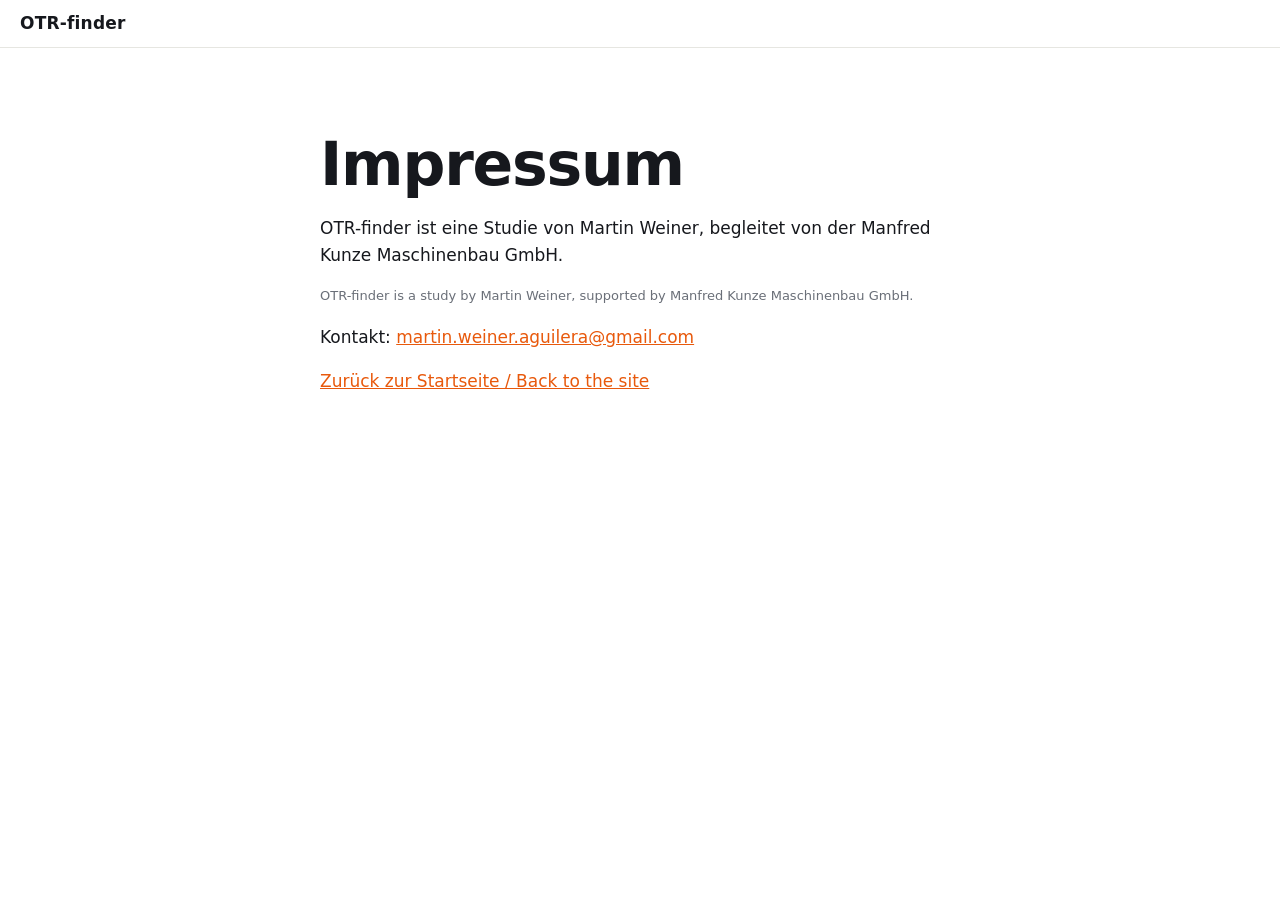
<file: impressum.html>
<!doctype html>
<html lang="de">
<head>
<meta charset="utf-8">
<meta name="viewport" content="width=device-width, initial-scale=1">
<title>Impressum – OTR-finder</title>
<meta name="robots" content="noindex">
<meta name="theme-color" content="#ffffff">
<link rel="stylesheet" href="assets/style.css?v=202610141431">
</head>
<body>
<header class="top"><a class="brand" href="index.html"><span>OTR-finder</span></a></header>
<main id="main">
<section class="band"><div class="wrap narrow">
  <h1>Impressum</h1>
  <p>OTR-finder ist eine Studie von Martin Weiner, begleitet von der Manfred Kunze Maschinenbau GmbH.</p>
  <p class="small">OTR-finder is a study by Martin Weiner, supported by Manfred Kunze Maschinenbau GmbH.</p>
  <p>Kontakt: <a href="mailto:martin.weiner.aguilera@gmail.com">martin.weiner.aguilera@gmail.com</a></p>
  <p><a href="index.html">Zurück zur Startseite / Back to the site</a></p>
</div></section>
</main>
</body>
</html>
</file>
<file: assets/style.css>
:root{--bg:#fff;--bg2:#f7f7f5;--panel:#fff;--line:#e6e6e1;--text:#16181d;--muted:#6a6f78;
--amber:#e8590c;--blue:#2563eb;--green:#16a34a;--human:#e8590c;--cand:#9ca3af;--mines:#9ca3af;--radius:14px;
--font:ui-sans-serif,system-ui,-apple-system,"Segoe UI",Roboto,"Helvetica Neue",Arial,sans-serif}
*{box-sizing:border-box}html{scroll-behavior:smooth;scroll-padding-top:70px}
body{margin:0;background:var(--bg);color:var(--text);font:16px/1.6 var(--font);-webkit-font-smoothing:antialiased}
a{color:var(--amber)}img{max-width:100%}
.skip{position:absolute;left:-999px;top:8px;background:#16181d;color:#fff;padding:8px 12px;border-radius:8px;z-index:2000}.skip:focus{left:8px}
:focus-visible{outline:2px solid var(--amber);outline-offset:2px}
.wrap{max-width:1180px;margin:0 auto;padding:0 20px}.narrow{max-width:680px}
.top{position:sticky;top:0;z-index:1500;display:flex;align-items:center;gap:20px;padding:10px 20px;background:rgba(255,255,255,.86);backdrop-filter:blur(10px);border-bottom:1px solid var(--line)}
.brand{display:flex;align-items:center;gap:8px;color:var(--amber);font-weight:700;text-decoration:none;letter-spacing:.2px}
.top nav{display:flex;gap:18px;margin-left:auto;flex-wrap:wrap}.top nav a{color:var(--muted);text-decoration:none;font-size:14px}.top nav a:hover{color:var(--text)}
.lang{display:flex;border:1px solid var(--line);border-radius:999px;overflow:hidden}
.lang button{background:none;border:0;color:var(--muted);padding:5px 11px;font:600 12px var(--font);cursor:pointer}
.lang button[aria-pressed="true"]{background:var(--amber);color:#fff}
.hero{position:relative;overflow:hidden;padding:84px 0 56px;background:radial-gradient(1200px 500px at 70% -10%,#2a1f10 0,transparent 60%),var(--bg)}
.hero-bg{position:absolute;inset:0;opacity:.35;background:
repeating-radial-gradient(circle at 78% 30%,transparent 0 22px,rgba(242,165,65,.10) 23px 24px),
repeating-radial-gradient(circle at 12% 90%,transparent 0 30px,rgba(90,169,255,.07) 31px 32px)}
.hero-inner{position:relative}
.kicker{color:var(--amber);text-transform:uppercase;letter-spacing:.14em;font-size:12px;font-weight:700;margin:0 0 12px}
h1{font-size:clamp(32px,5.4vw,60px);line-height:1.08;margin:0 0 18px;max-width:900px;letter-spacing:-.02em}
.lead{max-width:720px;color:#454a53;font-size:clamp(16px,1.6vw,19px)}
.cta{margin:26px 0 38px;display:flex;gap:12px;flex-wrap:wrap}
.btn{display:inline-block;border-radius:999px;padding:11px 22px;font:600 15px var(--font);text-decoration:none;border:1px solid var(--line);cursor:pointer}
.btn.primary{background:var(--amber);color:#fff;border-color:var(--amber)}.btn.primary:hover{filter:brightness(1.08)}
.btn.ghost{background:transparent;color:var(--text)}.btn.ghost:hover{border-color:var(--muted)}
.stats{display:grid;grid-template-columns:repeat(4,1fr);gap:14px;margin:0}
.stats div{background:rgba(23,29,38,.75);border:1px solid var(--line);border-radius:var(--radius);padding:16px 18px}
.stats dt{color:var(--muted);font-size:13px;order:2}.stats dd{margin:0;font-size:clamp(26px,3.4vw,40px);font-weight:750;color:var(--amber);font-variant-numeric:tabular-nums}
.stats div{display:flex;flex-direction:column}
.band{padding:68px 0}.band.alt{background:var(--bg2);border-block:1px solid var(--line)}
h2{font-size:clamp(24px,3vw,34px);margin:0 0 8px;letter-spacing:-.01em}h3{margin:0 0 8px;font-size:18px}
.sub{color:var(--muted);margin:0 0 26px;max-width:760px}.small{font-size:13px;color:var(--muted)}.note{font-size:13px;color:var(--muted)}
.stepper{display:grid;grid-template-columns:260px minmax(0,1.3fr) minmax(0,1fr);gap:22px;align-items:start}
.steps{display:flex;flex-direction:column;gap:8px}
.steps button{display:flex;gap:12px;align-items:center;text-align:left;background:var(--panel);border:1px solid var(--line);color:var(--muted);padding:12px 14px;border-radius:12px;font:500 14px var(--font);cursor:pointer}
.steps b{display:inline-grid;place-items:center;min-width:26px;height:26px;border-radius:50%;background:var(--line);color:var(--text);font-size:13px}
.steps button[aria-selected="true"]{color:var(--text);border-color:var(--amber)}.steps button[aria-selected="true"] b{background:var(--amber);color:#fff}
.chip{margin:0}.chip-imgs{position:relative;aspect-ratio:512/404;border-radius:var(--radius);overflow:hidden;border:1px solid var(--line);background:#f1f1ee}
.chip-imgs img{position:absolute;inset:0;width:100%;height:100%;object-fit:cover;opacity:0;transition:opacity .45s;image-rendering:auto}
.chip-imgs img.on{opacity:1}.chip figcaption{font-size:12px;color:var(--muted);margin-top:8px}
.step-text p{color:#454a53}.step-nav{display:flex;gap:10px;margin-top:14px}
.mapgrid{display:grid;grid-template-columns:minmax(0,1.7fr) minmax(280px,1fr);gap:22px}
.mapbox{position:relative;border-radius:var(--radius);overflow:hidden;border:1px solid var(--line)}
#mapEl{height:min(70vh,640px);min-height:420px;background:#eef0f2}
.basebtns{position:absolute;right:10px;top:10px;z-index:900;display:flex;background:rgba(255,255,255,.94);border:1px solid var(--line);border-radius:999px;overflow:hidden}
.basebtns button{background:none;border:0;color:var(--muted);padding:6px 12px;font:600 12px var(--font);cursor:pointer}.basebtns .on{background:var(--amber);color:#fff}
.side{display:flex;flex-direction:column;gap:6px}
.layers{border:1px solid var(--line);border-radius:var(--radius);padding:12px 14px;margin:0;background:var(--panel);display:flex;flex-direction:column;gap:9px}
.layers label{display:grid;grid-template-columns:auto 18px 1fr auto;gap:10px;align-items:center;font-size:14px;cursor:pointer}
.layers em{font-style:normal;color:var(--muted);font-variant-numeric:tabular-nums;font-size:13px}
.sw{display:inline-block;width:14px;height:14px}.sw-known{background:var(--blue);border:2px solid #fff}
.sw-ai{background:var(--green);border:2px solid #fff;border-radius:50%}.sw-human{background:var(--human);border:2px solid #fff;transform:rotate(45deg) scale(.85)}
.sw-cand{border:2px solid var(--cand);border-radius:50%;background:rgba(216,222,230,.12)}.sw-mines{border:2px solid var(--mines);background:rgba(139,152,165,.2)}
#regions{display:grid;gap:10px}
.region{background:var(--panel);border:1px solid var(--line);border-radius:12px;padding:12px 14px}
.region h4{margin:0 0 8px;font-size:15px}.region dl{display:grid;grid-template-columns:1fr auto;gap:2px 10px;margin:0 0 10px;font-size:13px;color:var(--muted)}
.region dd{margin:0;color:var(--text);font-weight:650;text-align:right;font-variant-numeric:tabular-nums}.region .btn{padding:6px 14px;font-size:13px}
.mk{display:grid;place-items:center;color:#fff;font:700 11px var(--font);box-shadow:0 0 0 2px rgba(0,0,0,.2)}
.mk-known{width:16px;height:16px;background:var(--blue);border:2px solid #fff}
.mk-ai{width:18px;height:18px;background:var(--green);border:2px solid #fff;border-radius:50%;color:#fff}
.mk-human{width:16px;height:16px;background:var(--human);border:2px solid #fff;transform:rotate(45deg)}.mk-human span{transform:rotate(-45deg);color:#fff}
.leaflet-popup-content-wrapper{background:var(--panel);color:var(--text);border-radius:12px}.leaflet-popup-tip{background:var(--panel)}
.leaflet-popup-content{font:14px/1.5 var(--font);margin:12px 14px}.leaflet-container{font-family:var(--font)}
.pop-t{font-weight:700;margin-bottom:4px}.pop-s{color:var(--muted);font-size:13px}
.cards-res{display:grid;grid-template-columns:repeat(2,minmax(0,1fr));gap:18px}.cards-res .wide{grid-column:1/-1}
.cards3{display:grid;grid-template-columns:repeat(3,minmax(0,1fr));gap:18px}
.card{background:var(--panel);border:1px solid var(--line);border-radius:var(--radius);padding:20px}
.card p{color:#454a53;margin:8px 0 0}.big{font-size:44px;font-weight:780;color:var(--amber);line-height:1.1;font-variant-numeric:tabular-nums}
.honest{margin-top:20px;border-left:3px solid var(--amber);background:rgba(232,89,12,.05);padding:14px 18px;border-radius:0 12px 12px 0}.honest p{margin:0;color:#454a53}
#chart{display:grid;gap:9px;margin:10px 0}.bar{display:grid;grid-template-columns:200px 1fr 150px;gap:10px;align-items:center;font-size:13px;color:var(--muted)}
.bar .track{height:12px;border-radius:99px;background:var(--line);overflow:hidden}.bar .fill{display:block;height:100%;width:0;background:linear-gradient(90deg,var(--amber),#ffcf7a);border-radius:99px;transition:width 1s cubic-bezier(.2,.8,.2,1)}
.bar .v{text-align:right;color:var(--text);font-variant-numeric:tabular-nums}.bar .v small{color:var(--muted);font-size:11px;margin-left:6px}.bar.open{opacity:.7}.bar.open .track{background:repeating-linear-gradient(90deg,var(--line) 0 6px,transparent 6px 12px)}
form{display:grid;gap:14px}form label{display:grid;gap:6px;font-size:14px;color:var(--muted)}
input,textarea{background:var(--panel);border:1px solid var(--line);color:var(--text);border-radius:10px;padding:11px 12px;font:16px var(--font)}
.formrow{display:flex;align-items:center;gap:14px;flex-wrap:wrap}.demo{font-size:13px;color:var(--muted)}#formMsg{margin:0;min-height:1.4em;color:var(--green)}#formMsg.bad{color:#c0392b}
.foot{border-top:1px solid var(--line);padding:28px 0 40px;color:var(--muted);font-size:14px}
.reveal{opacity:0;transform:translateY(14px);transition:opacity .6s,transform .6s}.reveal.in{opacity:1;transform:none}
@media (max-width:980px){.cards-res{grid-template-columns:1fr}.bar{grid-template-columns:120px 1fr 110px}.stepper{grid-template-columns:1fr}.steps{flex-direction:row;flex-wrap:wrap}.mapgrid{grid-template-columns:1fr}.cards3{grid-template-columns:1fr}.stats{grid-template-columns:repeat(2,1fr)}.top nav{display:none}.top{justify-content:space-between}.lang{margin-left:auto}}
@media (prefers-reduced-motion:reduce){*{transition:none!important;scroll-behavior:auto!important}.reveal{opacity:1;transform:none}}

.gain{margin:18px 0 0;color:#454a53;font-size:16px}.gain b{color:var(--amber)}.note.places{max-width:760px;margin:-10px 0 20px}

.seg{display:flex;border:1px solid var(--line);border-radius:12px;overflow:hidden;background:var(--panel)}
.seg button{flex:1;background:none;border:0;color:var(--muted);padding:10px 8px;font:600 13px var(--font);cursor:pointer;line-height:1.25}
.seg button+button{border-left:1px solid var(--line)}.seg .on{background:var(--amber);color:#fff}
.legend{list-style:none;margin:10px 0 0;padding:12px 14px;background:var(--panel);border:1px solid var(--line);border-radius:12px;display:grid;gap:10px}
.legend li{display:grid;grid-template-columns:18px 1fr auto;gap:10px;align-items:center;font-size:14px;transition:opacity .25s}.legend li.off{opacity:.35}
.legend em{font-style:normal;color:var(--muted);font-variant-numeric:tabular-nums}
.sw-found{background:var(--green);border:2px solid #fff;border-radius:50%}
.chk{display:grid;grid-template-columns:auto 1fr auto;gap:10px;align-items:center;font-size:14px;margin:8px 2px;cursor:pointer}.chk em{font-style:normal;color:var(--muted);font-size:13px}
.bub{display:grid;place-items:center;border-radius:50%;color:#fff;font:700 12px var(--font);border:2px solid #fff;box-shadow:0 1px 5px rgba(0,0,0,.25);transition:transform .15s}
.bub:hover{transform:scale(1.12)}
.bub.known{background:var(--blue);border-radius:4px}.bub.found{background:var(--green);color:#fff}
.bub.cand{background:rgba(216,222,230,.22);border:1.5px solid #d8dee6;box-shadow:none;color:#374151;font-weight:600}
.card.wide.growth{margin-bottom:18px}.growth-head{display:flex;gap:26px;align-items:center;flex-wrap:wrap;margin-bottom:10px}
.growth-head .big{font-size:clamp(40px,6vw,64px);white-space:nowrap}.growth-head h3{margin:0 0 4px}.growth-head p{margin:0;max-width:520px}
#growthChart svg,#gainChart svg{width:100%;height:auto;display:block}
.axis text{fill:var(--muted);font:11px var(--font)}.axis line,.axis path{stroke:var(--line)}
.gridline{stroke:var(--line);stroke-dasharray:3 4}
.aibar{display:grid;grid-template-columns:78px 1fr 92px;gap:10px;align-items:center;font-size:13px;color:var(--muted);margin:7px 0}
.aibar .track{height:12px;border-radius:99px;background:var(--line);overflow:hidden}.aibar .fill{display:block;height:100%;width:0;background:linear-gradient(90deg,var(--green),#9af0c8);border-radius:99px;transition:width 1s cubic-bezier(.2,.8,.2,1)}
.aibar .v{text-align:right;color:var(--text);font-variant-numeric:tabular-nums}.aibar .v small{color:var(--muted);font-size:11px;margin-left:4px}
.rounds{margin:18px 0 0;border:1px solid var(--line);border-radius:12px;padding:10px 16px;background:var(--panel)}.rounds summary{cursor:pointer;color:var(--muted);font-size:14px}.rounds[open] summary{margin-bottom:10px}
.cards-res{align-items:stretch}

/* ---- light, simple look ---- */
body{font-size:17px}
.top{border-bottom:1px solid var(--line);backdrop-filter:blur(8px)}
.brand{color:var(--text)}.brand svg{color:var(--amber)}
.lang button[aria-pressed="true"]{background:var(--text);color:#fff}
.hero{padding:104px 0 72px;background:#fff}.hero-bg{display:none}
.kicker{color:var(--amber)}
h1{font-weight:760;max-width:860px}
.btn{border-color:#d9d9d3}.btn.primary{background:var(--text);border-color:var(--text);color:#fff}.btn.primary:hover{filter:none;background:#000}
.btn.ghost:hover{border-color:var(--text)}
.stats{grid-template-columns:repeat(3,1fr);gap:0;border-top:1px solid var(--line);border-bottom:1px solid var(--line)}
.stats div{background:none;border:0;border-radius:0;padding:26px 26px 26px 0;display:flex;flex-direction:column}
.stats div+div{border-left:1px solid var(--line);padding-left:26px}
.stats dd{order:1;font-size:clamp(34px,4.6vw,56px);font-weight:760;color:var(--text);letter-spacing:-.02em}
.stats dt{order:2;font-size:14px;color:var(--muted);max-width:260px}.stats dt small{font-size:13px;color:var(--muted)}
.stats .hl dd{color:var(--amber)}
.gain{color:var(--muted)}.gain b{color:var(--amber)}
.band{padding:84px 0}.band.alt{background:var(--bg2);border-block:1px solid var(--line)}
h2{font-weight:740}
.card,.region,.rounds,.legend,.layers,.seg,.steps button{box-shadow:none}
.card{background:#fff}.band.alt .card,.band.alt .region{background:#fff}
.honest{background:#fff;border-left-color:var(--amber)}
.examples{display:flex;gap:8px;flex-wrap:wrap;margin:0 0 20px}
.examples button{background:#fff;border:1px solid var(--line);border-radius:999px;padding:8px 16px;font:600 14px var(--font);color:var(--muted);cursor:pointer}
.examples button[aria-selected="true"]{background:var(--text);border-color:var(--text);color:#fff}
.steps button{background:#fff}.steps button[aria-selected="true"]{border-color:var(--text);color:var(--text)}
.steps button[aria-selected="true"] b{background:var(--text);color:#fff}
.chip-imgs{aspect-ratio:1/1}
.chip-imgs img{object-fit:contain}
.stepper{grid-template-columns:240px minmax(0,420px) minmax(0,1fr)}
.mapbox,.mapbox *{}
.leaflet-popup-content-wrapper{box-shadow:0 4px 18px rgba(0,0,0,.15)}
.seg .on{background:var(--text);color:#fff}.basebtns .on{background:var(--text);color:#fff}
.bar .fill{background:var(--amber)}.aibar .fill{background:var(--green)}
.legend{background:#fff}
.foot{background:#fff}
a{color:var(--amber)}
@media (max-width:980px){.stats{grid-template-columns:1fr}.stats div+div{border-left:0;border-top:1px solid var(--line);padding-left:0}.stepper{grid-template-columns:1fr}}

.exmap{aspect-ratio:1/1;border-radius:var(--radius);overflow:hidden;border:1px solid var(--line)}.exmap[hidden],.chip-imgs[hidden]{display:none}
.viewsw{display:inline-flex;margin-top:10px;border:1px solid var(--line);border-radius:999px;overflow:hidden}
.viewsw button{background:#fff;border:0;color:var(--muted);padding:6px 14px;font:600 13px var(--font);cursor:pointer}.viewsw .on{background:var(--text);color:#fff}

/* gallery, compare, proof, sizes */
.gallery{display:grid;grid-template-columns:repeat(3,minmax(0,1fr));gap:16px}
.gcard{margin:0;background:#fff;border:1px solid var(--line);border-radius:var(--radius);overflow:hidden}
.gmap{aspect-ratio:4/3;background:#eceae4}.gcard figcaption{padding:10px 14px;font-size:14px;color:var(--muted)}.gcard figcaption b{color:var(--text)}
.gcard .leaflet-container{background:#eceae4}
.cmpseg{max-width:360px;margin:0 0 14px}.cmpbox{border:1px solid var(--line);border-radius:var(--radius);overflow:hidden}
#cmpMap{height:min(64vh,560px);min-height:360px;background:#eceae4}
.cmplegend{max-width:420px;margin-top:14px}
.proof{display:grid;grid-template-columns:repeat(3,minmax(0,1fr));gap:18px;margin-bottom:18px}
.sizes{margin-top:18px}.sbar{display:grid;grid-template-columns:150px 1fr 48px;gap:12px;align-items:center;margin:10px 0;font-size:14px}
.sbar .sl{color:var(--muted)}.strack{display:flex;height:16px;border-radius:99px;overflow:hidden;background:var(--bg2)}
.strack i,.slegend i{display:inline-block}.f1{background:var(--green)}.f2{background:#86d6a4}.strack i{height:100%}
.slegend i{width:10px;height:10px;border-radius:2px;margin:0 6px 0 12px;vertical-align:-1px}.slegend i:first-child{margin-left:0}
.sbar .sv{text-align:right;font-variant-numeric:tabular-nums;font-weight:650}
@media (max-width:980px){.gallery{grid-template-columns:repeat(2,minmax(0,1fr))}.proof{grid-template-columns:1fr}.sbar{grid-template-columns:110px 1fr 40px}}
@media (max-width:560px){.gallery{grid-template-columns:1fr}}

.cmpbtns{display:flex;gap:10px;margin:0 0 12px}.cmpbtns .btn{padding:7px 16px;font-size:14px}
.pin{display:block;filter:drop-shadow(0 2px 3px rgba(0,0,0,.45))}

.cmpbox{position:relative}.cmpempty{position:absolute;left:50%;top:14px;transform:translateX(-50%);z-index:800;background:#fff;border:1px solid var(--line);border-radius:999px;padding:8px 18px;font-weight:600;font-size:14px;box-shadow:0 2px 10px rgba(0,0,0,.15)}.cmpempty[hidden]{display:none}
.funnel .funsvg{width:100%;height:auto;display:block}.funsvg .fv{font:700 17px var(--font);fill:var(--text)}.funsvg .fs{font:12px var(--font);fill:var(--muted)}.funsvg .fl{font:600 13px var(--font);fill:var(--text)}

.stats{grid-template-columns:repeat(4,1fr)}.stats div{padding-right:18px}.stats div+div{padding-left:22px}
@media (max-width:980px){.stats{grid-template-columns:1fr}.stats div+div{padding-left:0}}

.hero{position:relative;overflow:hidden}.hero-inner{position:relative;z-index:1}
.hero-art{position:absolute;right:-3%;top:6%;width:min(54vw,760px);height:auto;opacity:.5;pointer-events:none;z-index:0;filter:saturate(.9)}
@media (max-width:980px){.hero-art{width:90vw;right:-25%;top:auto;bottom:6%;opacity:.18}}
.hero-art{top:2%;width:min(50vw,700px);opacity:.6;-webkit-mask-image:radial-gradient(ellipse 72% 70% at 58% 46%,#000 40%,transparent 100%);mask-image:radial-gradient(ellipse 72% 70% at 58% 46%,#000 40%,transparent 100%)}

.tlgrid{display:grid;grid-template-columns:minmax(0,440px) minmax(0,1fr);gap:28px;align-items:start}
.tlfig{position:relative}.tlyear{position:absolute;left:14px;top:14px;background:rgba(255,255,255,.92);border-radius:10px;padding:4px 12px;font:750 22px var(--font);z-index:2}
.tlctl{display:flex;align-items:center;gap:14px}.tlctl input{flex:1;accent-color:var(--amber)}.tlctl .btn{min-width:84px;padding:8px 16px}
.tlscale{display:flex;justify-content:space-between;font-size:12px;color:var(--muted);margin:4px 2px 18px}.tlscale .on{color:var(--text);font-weight:700}
@media (max-width:980px){.tlgrid{grid-template-columns:1fr}}

.layers5{display:grid;grid-template-columns:repeat(5,minmax(0,1fr));gap:14px;margin-bottom:14px}
.layers5 figure{margin:0}.layers5 img{width:100%;aspect-ratio:1/1;object-fit:cover;border-radius:12px;border:1px solid var(--line);display:block}
.layers5 figcaption{margin-top:10px;font-size:14px;color:var(--muted);display:flex;flex-direction:column;gap:4px}.layers5 figcaption b{color:var(--text);font-size:15px}
@media (max-width:980px){.layers5{grid-template-columns:repeat(2,minmax(0,1fr))}}

.hero-art{display:none}
.hero-photo{position:absolute;inset:0;z-index:0;background:linear-gradient(90deg,rgba(255,255,255,.96) 0%,rgba(255,255,255,.86) 42%,rgba(255,255,255,.35) 100%),linear-gradient(0deg,#fff 0%,rgba(255,255,255,0) 28%),url(img/hero-wide.webp) center/cover no-repeat}

.blind .sub{margin-bottom:14px}.bbar{display:grid;grid-template-columns:230px 1fr 110px;gap:14px;align-items:center;margin:12px 0;font-size:14px}
.bbar .bl{color:var(--text)}.btrack{position:relative;height:18px;border-radius:99px;background:var(--bg2)}.btrack i{display:block;height:100%;border-radius:99px;background:var(--green)}
.btrack u{position:absolute;top:-4px;bottom:-4px;width:3px;background:var(--text);border-radius:2px;text-decoration:none}
.bbar .bv{text-align:right;font-weight:700;font-variant-numeric:tabular-nums}.bbar .bv small{display:block;color:var(--muted);font-weight:500;font-size:12px}
.blegend i{display:inline-block;width:3px;height:12px;background:var(--text);margin-right:8px;vertical-align:-2px}
@media (max-width:700px){.bbar{grid-template-columns:1fr}.bbar .bv{text-align:left}}

.mail{font-size:18px;margin:0}.mail a{color:var(--accent,#e8590c);font-weight:600}

/* map box keeps its own height; it follows the page while the long side column scrolls */
.mapgrid{align-items:start}.mapbox{position:sticky;top:76px}
@media (max-width:980px){.mapbox{position:relative;top:auto}}

.tot-h{font-size:18px;margin:0 0 12px}.totals{margin-bottom:8px}#totalsNote{margin:0 0 28px}
@media (max-width:700px){.totals{grid-template-columns:1fr}.totals div+div{border-left:0;border-top:1px solid var(--line);padding-left:0}}
</file>
